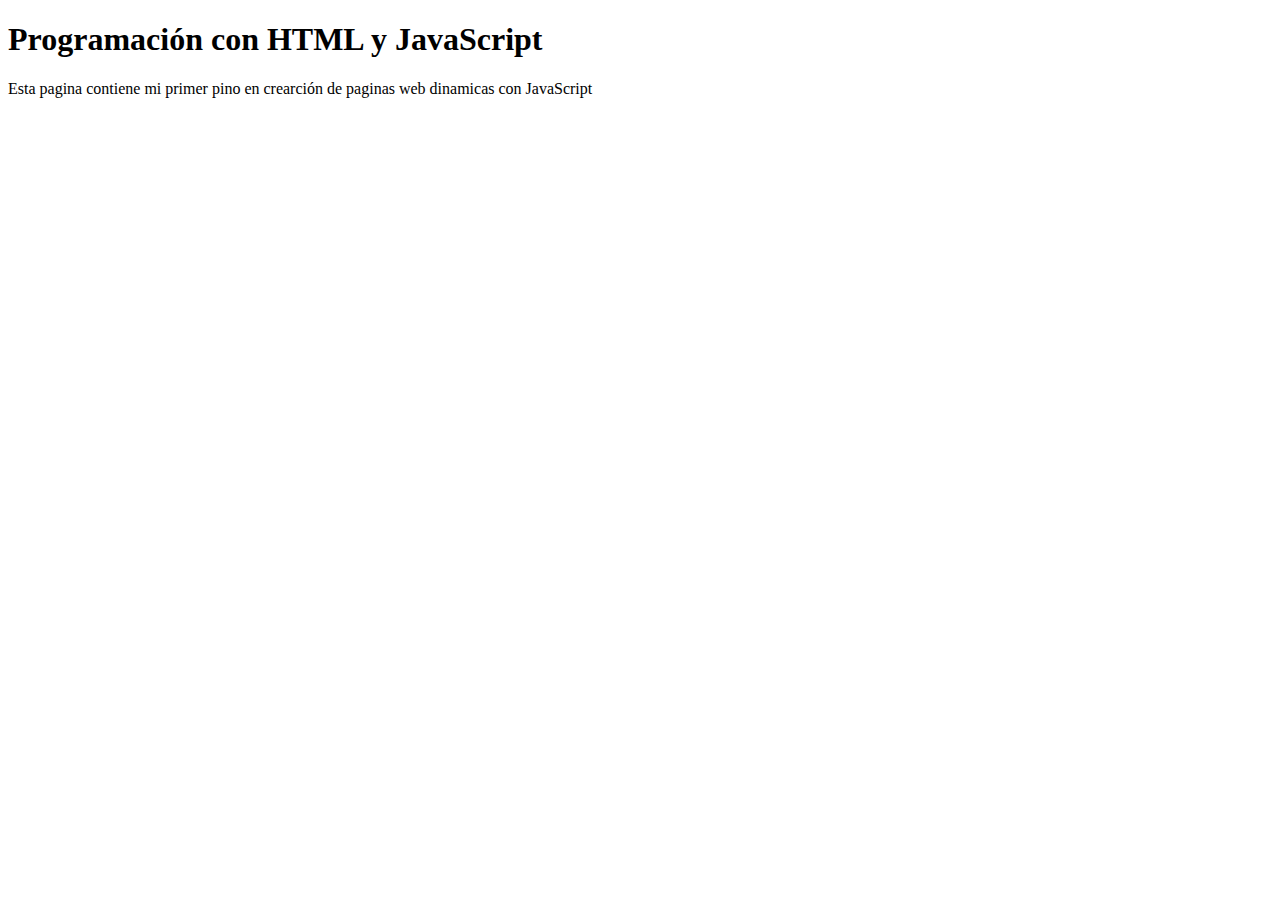
<file: HTMLyJavaScript/index.html>
<!DOCTYPE html>
<html>
<head>
	<meta charset="utf-8"/>
	<script type="text/javascript" src="alert.js"></script>
	<title>MI primer proyecto con HTML y JavaScript</title>
</head>
<body>
	<h1>Programación con HTML y JavaScript</h1>
	<p>Esta pagina contiene mi primer pino en crearción de paginas web dinamicas con JavaScript</p>
</body>
</html>
</file>
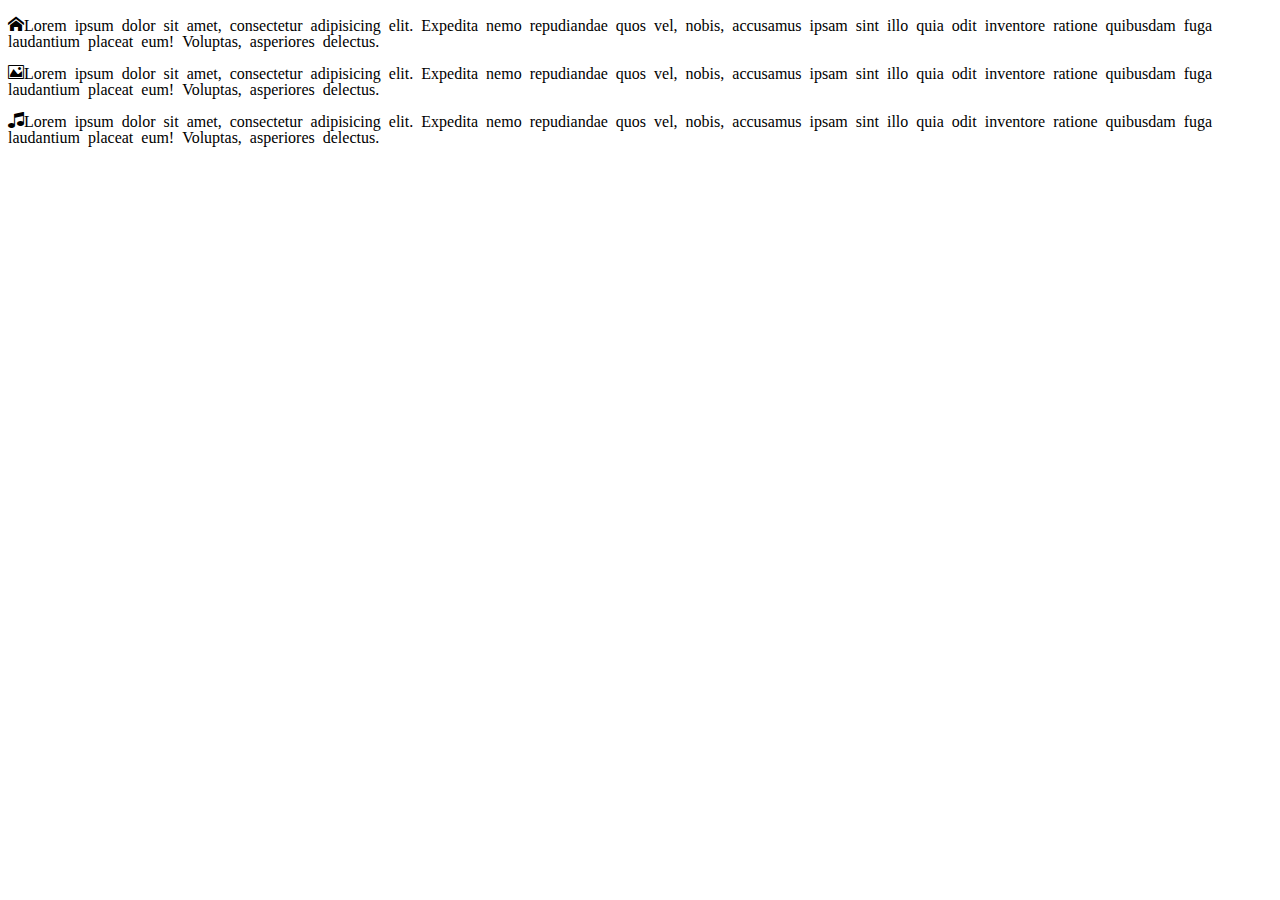
<file: desarrollo-web-online-master/icon-fonts/index.html>
<!DOCTYPE html>
<html lang="en">
<head>
  <meta charset="UTF-8">
  <title>Icon Fonts</title>
  <link rel="stylesheet" href="css/icons.css"/>
</head>
<body>
  <p class="icon-home">Lorem ipsum dolor sit amet, consectetur adipisicing elit. Expedita nemo repudiandae quos vel, nobis, accusamus ipsam sint illo quia odit inventore ratione quibusdam fuga laudantium placeat eum! Voluptas, asperiores delectus.</p>
  <p class="icon-image">Lorem ipsum dolor sit amet, consectetur adipisicing elit. Expedita nemo repudiandae quos vel, nobis, accusamus ipsam sint illo quia odit inventore ratione quibusdam fuga laudantium placeat eum! Voluptas, asperiores delectus.</p>
  <p class="icon-music">Lorem ipsum dolor sit amet, consectetur adipisicing elit. Expedita nemo repudiandae quos vel, nobis, accusamus ipsam sint illo quia odit inventore ratione quibusdam fuga laudantium placeat eum! Voluptas, asperiores delectus.</p>
</body>
</html>
</file>
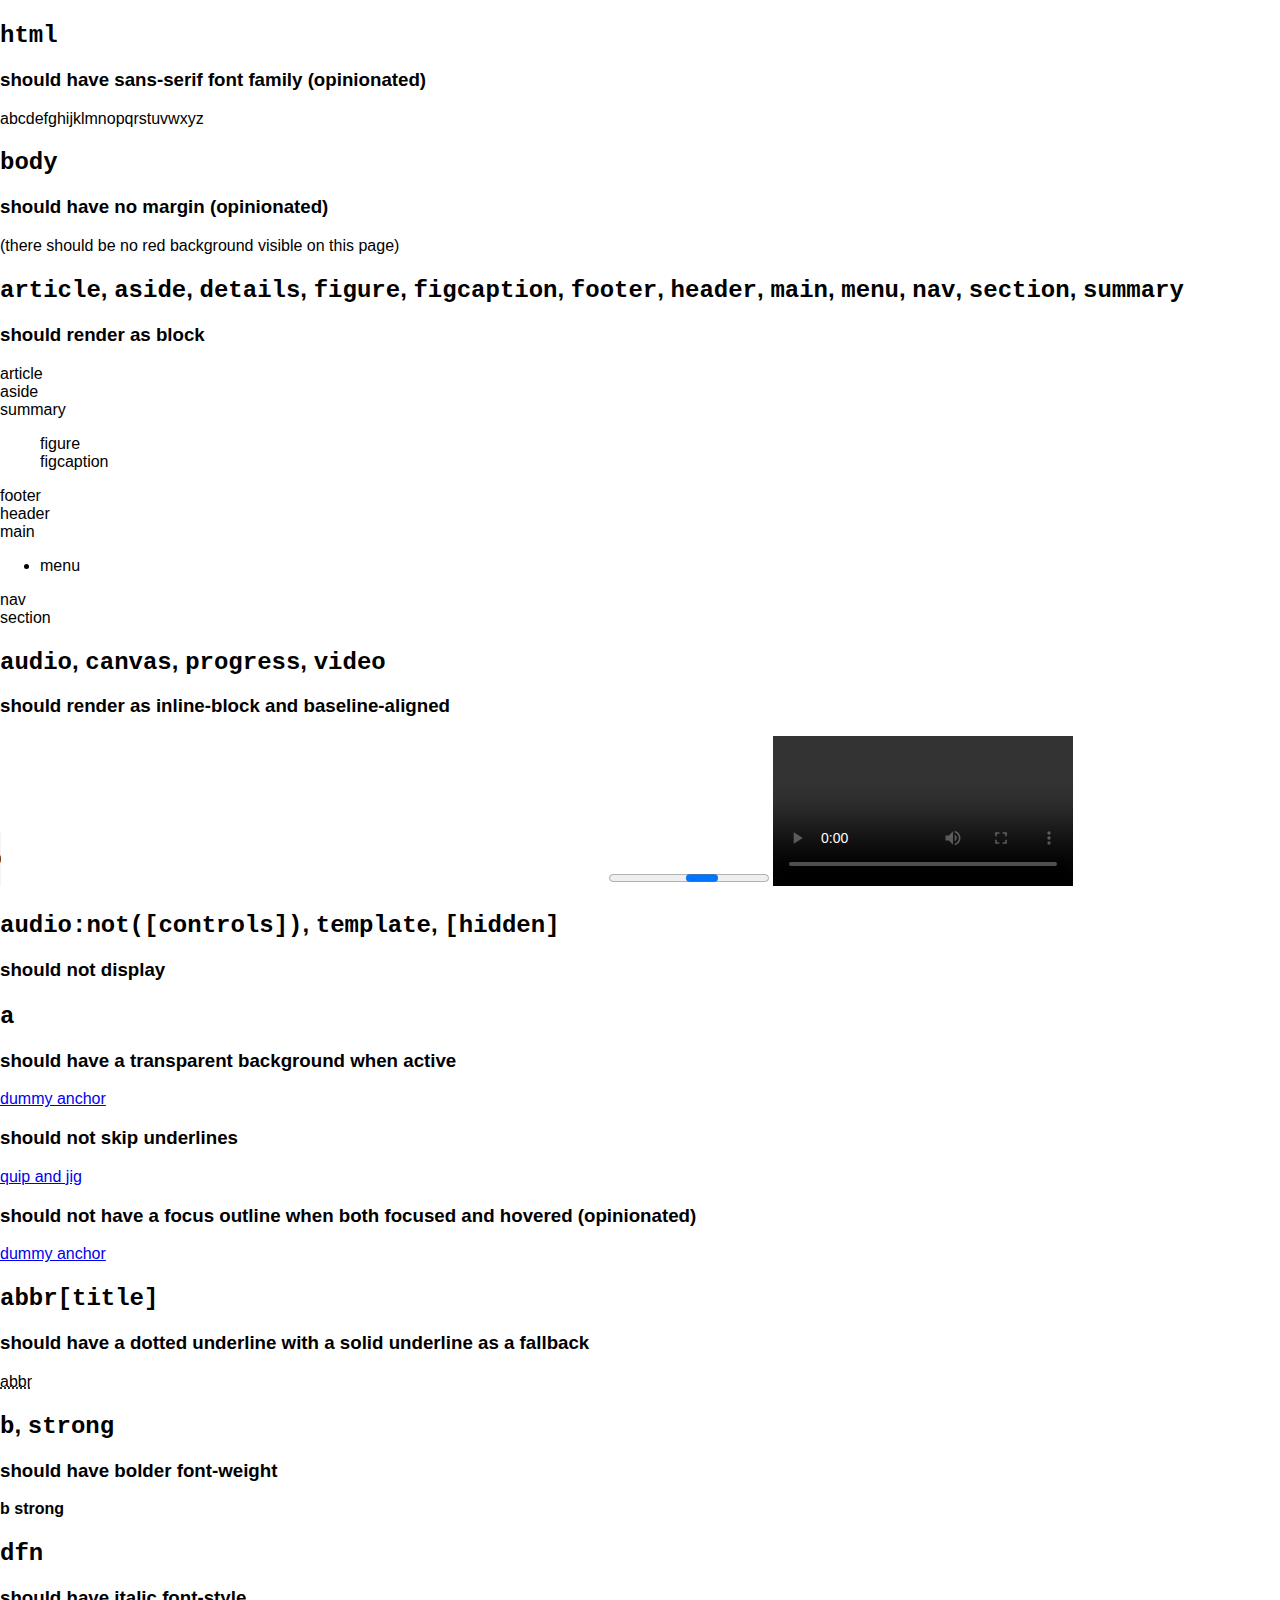
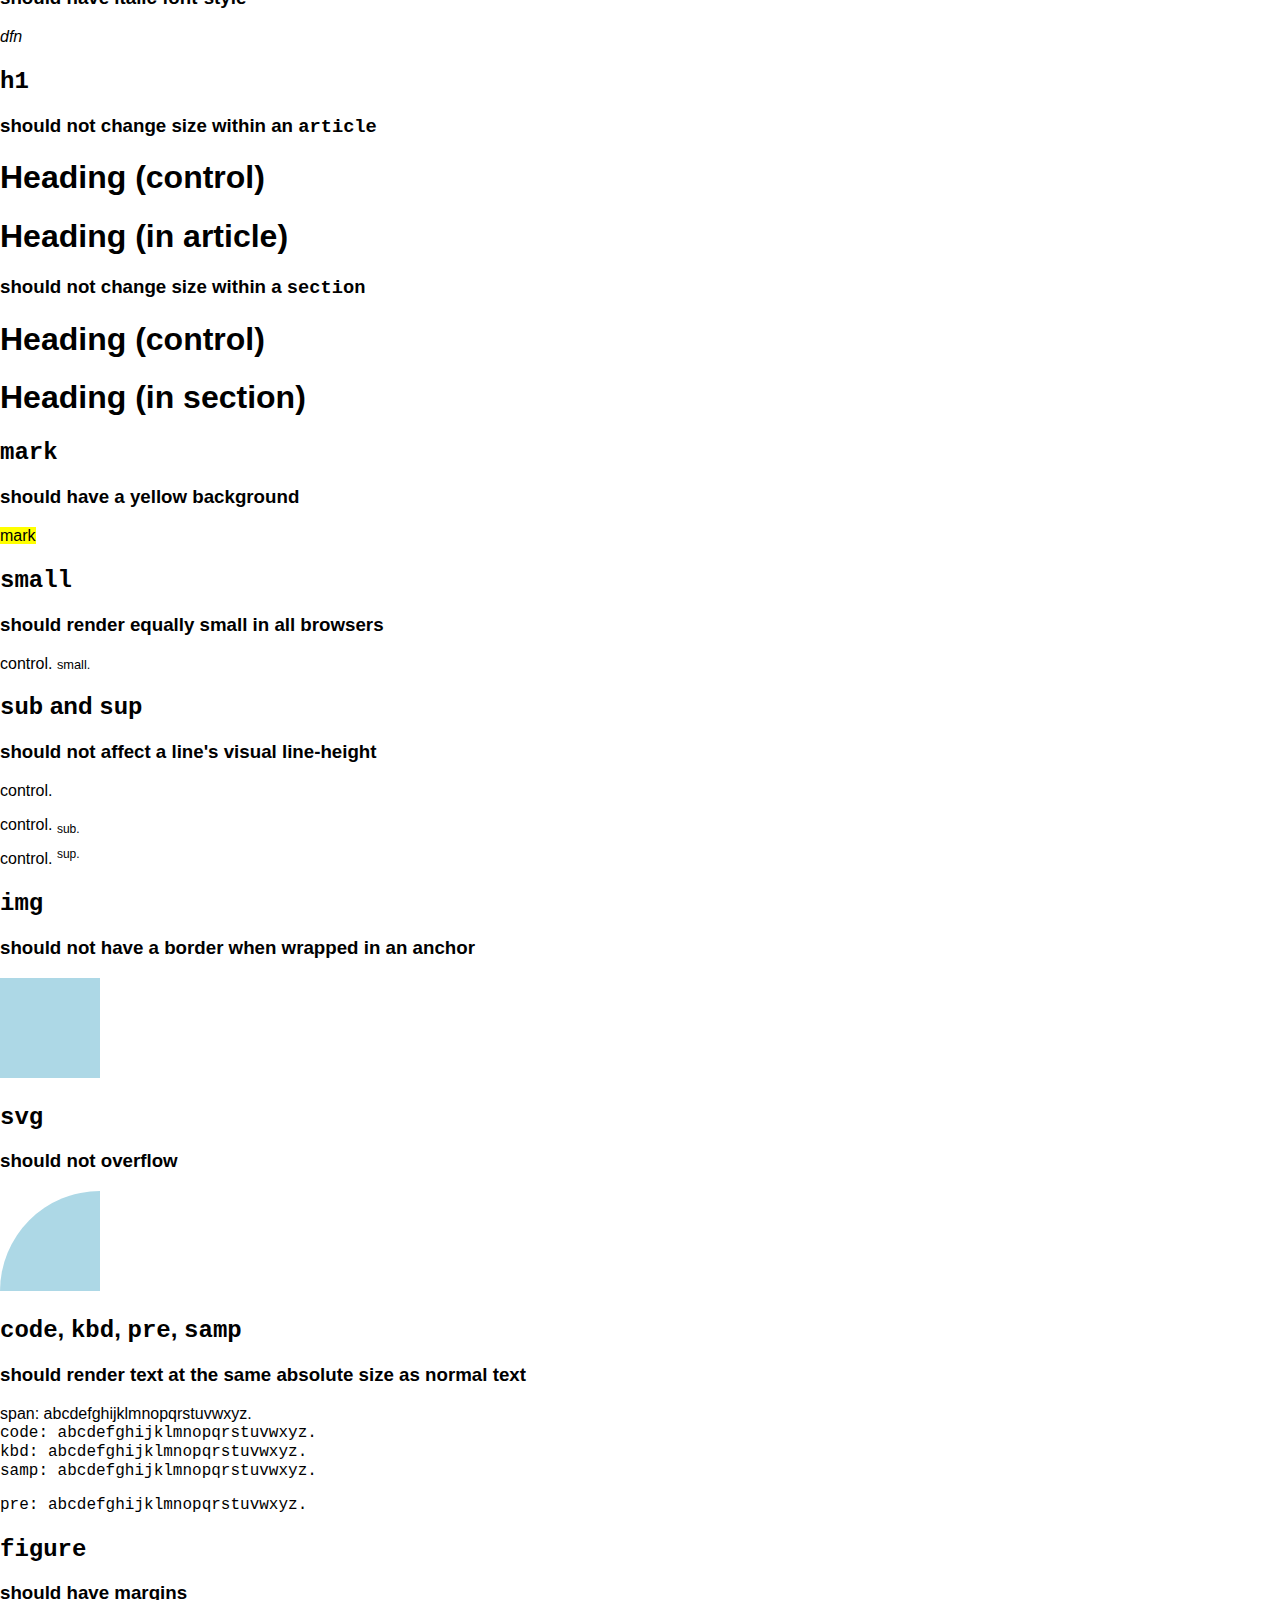
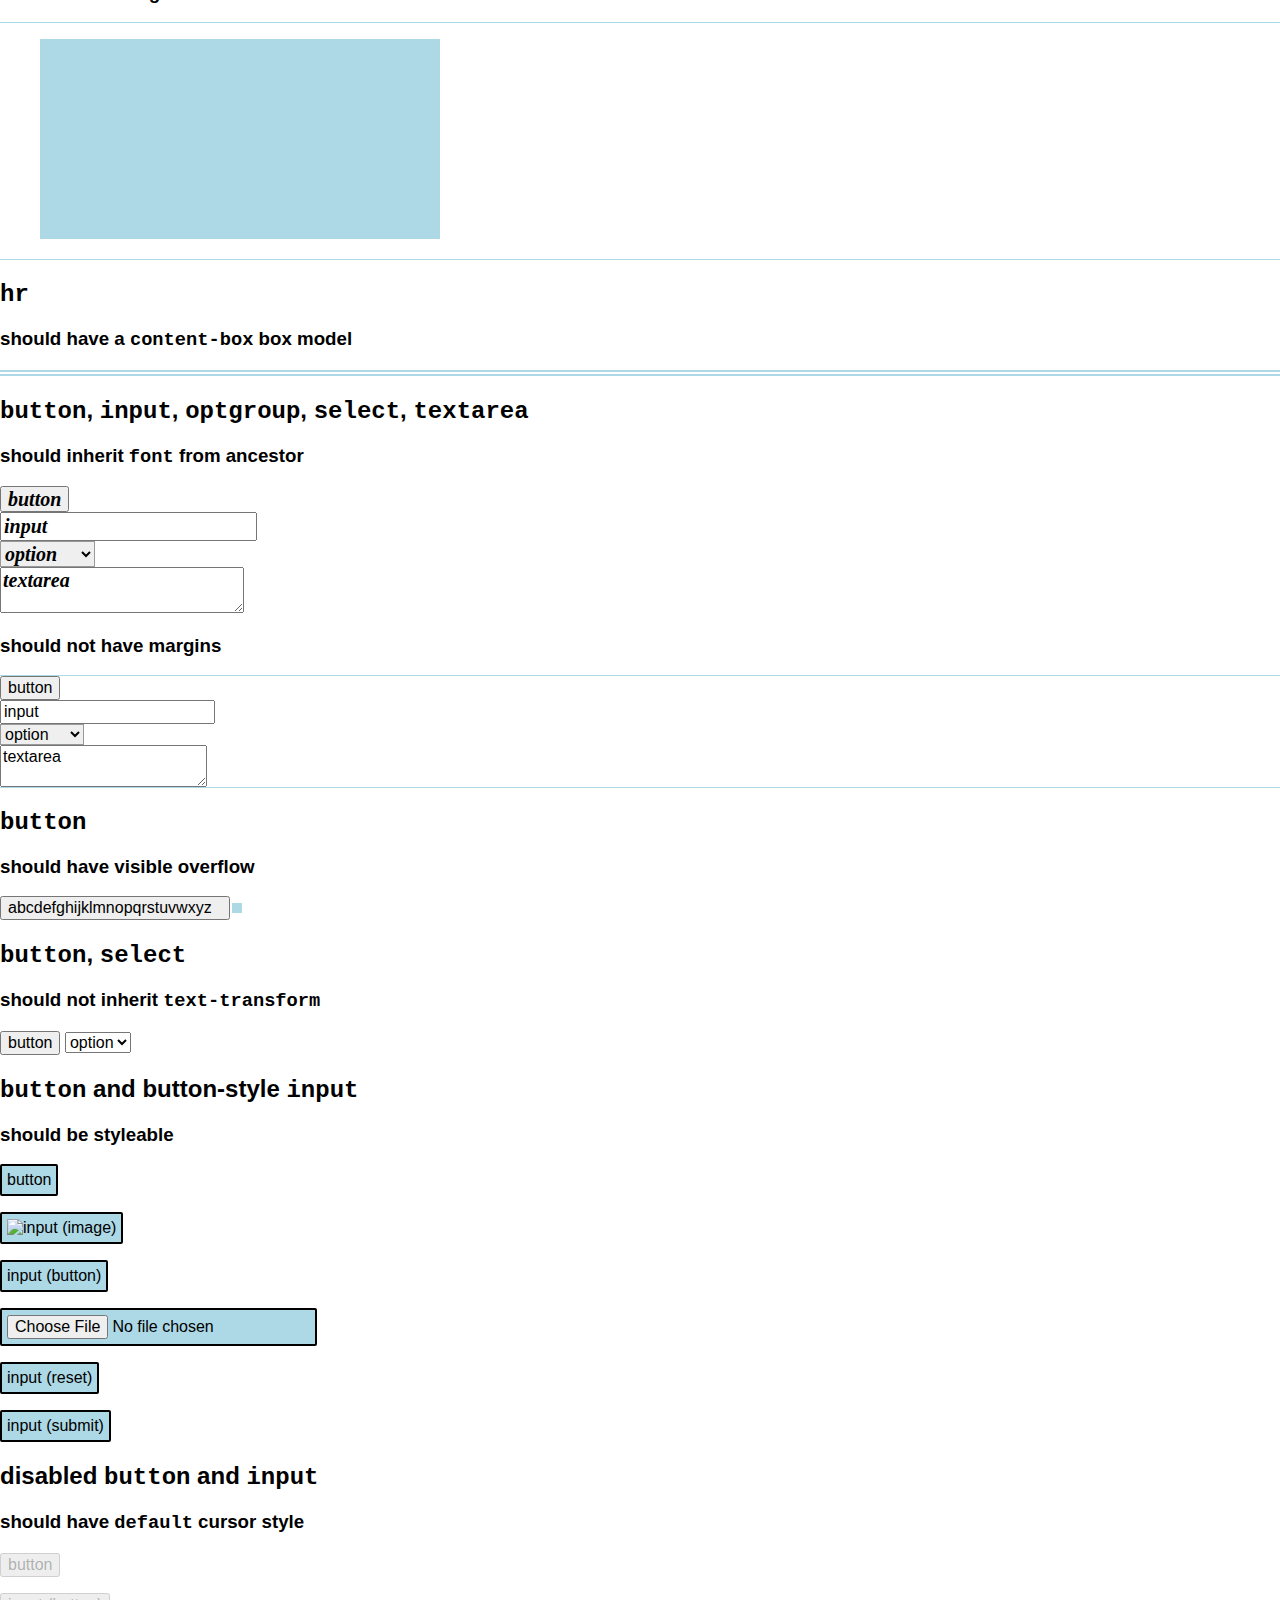
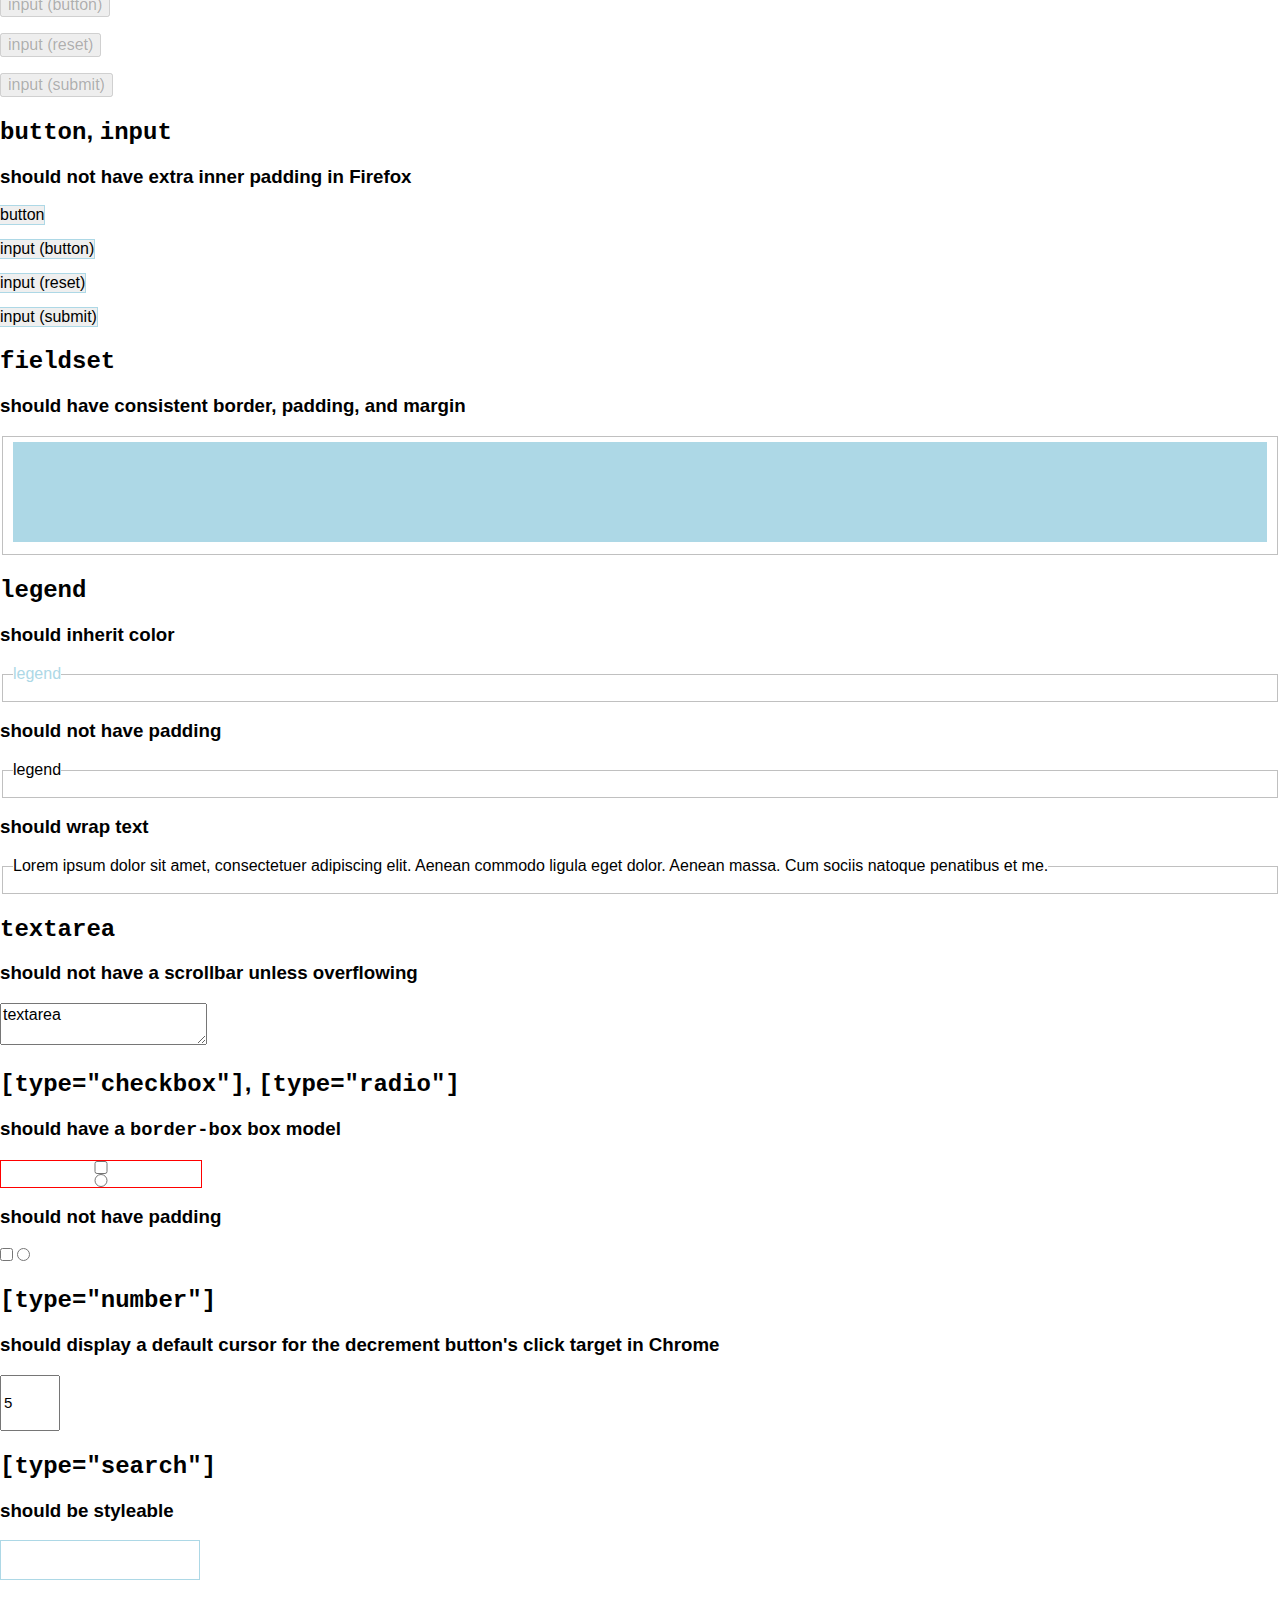
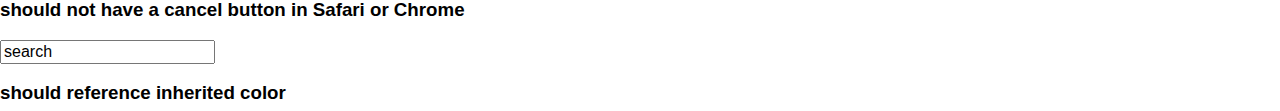
<file: desarrollo-web-online-master/normalize-reset/index.html>
<!DOCTYPE html>
<html lang="en">
<head>
  <meta charset="UTF-8">
  <title>Reset y Normalize</title>
  <link rel="stylesheet" href="css/normalize.css"/>

</head>
<body>
  <div class="Test">


    <h2 class="Test-describe"><code>html</code></h2>
    <h3 class="Test-it">should have sans-serif font family (opinionated)</h3>
    <div class="Test-run">
      abcdefghijklmnopqrstuvwxyz
    </div>

    <h2 class="Test-describe"><code>body</code></h2>
    <h3 class="Test-it">should have no margin (opinionated)</h3>
    <div class="Test-run">
      (there should be no red background visible on this page)
    </div>

    <h2 class="Test-describe">
      <code>article</code>, <code>aside</code>, <code>details</code>,
      <code>figure</code>, <code>figcaption</code>, <code>footer</code>,
      <code>header</code>, <code>main</code>,
      <code>menu</code>, <code>nav</code>, <code>section</code>,
      <code>summary</code>
    </h2>
    <h3 class="Test-it">should render as block</h3>
    <div class="Test-run Test-run--highlightEl">
      <article>article</article>
      <aside>aside</aside>
      <details>
        <summary>summary</summary>
        details
      </details>
      <figure>
        figure
        <figcaption>figcaption</figcaption>
      </figure>
      <footer>footer</footer>
      <header>header</header>
      <main>main</main>
      <menu><li>menu</li></menu>
      <nav>nav</nav>
      <section>section</section>
    </div>

    <h2 class="Test-describe"><code>audio</code>, <code>canvas</code>, <code>progress</code>, <code>video</code></h2>
    <h3 class="Test-it">should render as inline-block and baseline-aligned</h3>
    <div class="Test-run Test-run--highlightEl">
      <audio controls>audio</audio>
      <canvas>canvas</canvas>
      <progress>progress</progress>
      <video controls>video</video>
    </div>

    <h2 class="Test-describe"><code>audio:not([controls])</code>, <code>template</code>, <code>[hidden]</code></h2>
    <h3 class="Test-it">should not display</h3>
    <div class="Test-run Test-run--highlightEl">
      <audio>audio</audio>
      <template>
        <h1>{{title}}</h1>
        <content></content>
      </template>
      <p hidden>This should be hidden</p>
    </div>

    <h2 class="Test-describe"><code>a</code></h2>
    <h3 class="Test-it">should have a transparent background when active</h3>
    <div class="Test-run">
      <a href="#non">dummy anchor</a>
    </div>
    <h3 class="Test-it">should not skip underlines</h3>
    <div class="Test-run">
      <a href="#non">quip and jig</a>
    </div>
    <h3 class="Test-it">should not have a focus outline when both focused and hovered (opinionated)</h3>
    <div class="Test-run">
      <a href="#non">dummy anchor</a>
    </div>

    <h2 class="Test-describe"><code>abbr[title]</code></h2>
    <h3 class="Test-it">should have a dotted underline with a solid underline as a fallback</h3>
    <div class="Test-run">
      <abbr title="abbreviation">abbr</abbr>
    </div>

    <h2 class="Test-describe"><code>b</code>, <code>strong</code></h2>
    <h3 class="Test-it">should have bolder font-weight</h3>
    <div class="Test-run">
      <b>b</b>
      <strong>strong</strong>
    </div>

    <h2 class="Test-describe"><code>dfn</code></h2>
    <h3 class="Test-it">should have italic font-style</h3>
    <div class="Test-run">
      <dfn>dfn</dfn>
    </div>

    <h2 class="Test-describe"><code>h1</code></h2>
    <h3 class="Test-it">should not change size within an <code>article</code></h3>
    <div class="Test-run">
      <h1>Heading (control)</h1>
      <article>
        <h1>Heading (in article)</h1>
      </article>
    </div>
    <h3 class="Test-it">should not change size within a <code>section</code></h3>
    <div class="Test-run">
      <h1>Heading (control)</h1>
      <section>
        <h1>Heading (in section)</h1>
      </section>
    </div>

    <h2 class="Test-describe"><code>mark</code></h2>
    <h3 class="Test-it">should have a yellow background</h3>
    <div class="Test-run">
      <mark>mark</mark>
    </div>

    <h2 class="Test-describe"><code>small</code></h2>
    <h3 class="Test-it">should render equally small in all browsers</h3>
    <div class="Test-run">
      control. <small>small.</small>
    </div>

    <h2 class="Test-describe"><code>sub</code> and <code>sup</code></h2>
    <h3 class="Test-it">should not affect a line's visual line-height</h3>
    <div class="Test-run Test-run--highlightEl">
      <p>control.</p>
      <p>control. <sub>sub.</sub></p>
      <p>control. <sup>sup.</sup></p>
    </div>

    <h2 class="Test-describe"><code>img</code></h2>
    <h3 class="Test-it">should not have a border when wrapped in an anchor</h3>
    <div class="Test-run">
      <a href="#non">
        <!-- scaled-up 1px image -->
        <img style="background-color:#ADD8E6" src="[data-uri]" width="100" height="100">
      </a>
    </div>

    <h2 class="Test-describe"><code>svg</code></h2>
    <h3 class="Test-it">should not overflow</h3>
    <div class="Test-run Test-run--highlightEl">
      <svg width="100px" height="100px">
        <circle cx="100" cy="100" r="100" fill="#ADD8E6" />
      </svg>
    </div>

    <h2 class="Test-describe"><code>code</code>, <code>kbd</code>, <code>pre</code>, <code>samp</code></h2>
    <h3 class="Test-it">should render text at the same absolute size as normal text</h3>
    <div class="Test-run">
      <span>span: abcdefghijklmnopqrstuvwxyz.</span><br>
      <code>code: abcdefghijklmnopqrstuvwxyz.</code><br>
      <kbd>kbd: abcdefghijklmnopqrstuvwxyz.</kbd><br>
      <samp>samp: abcdefghijklmnopqrstuvwxyz.</samp>
      <pre>pre: abcdefghijklmnopqrstuvwxyz.</pre>
    </div>

    <h2 class="Test-describe"><code>figure</code></h2>
    <h3 class="Test-it">should have margins</h3>
    <div class="Test-run" style="outline:1px solid #ADD8E6; overflow:hidden;">
      <figure>
        <img style="background-color:#ADD8E6" src="[data-uri]" width="400" height="200">
      </figure>
    </div>

    <h2 class="Test-describe"><code>hr</code></h2>
    <h3 class="Test-it">should have a <code>content-box</code> box model</h3>
    <div class="Test-run" style="">
      <hr style="height:2px; border:solid #ADD8E6; border-width:2px 0;">
    </div>

    <h2 class="Test-describe"><code>button</code>, <code>input</code>, <code>optgroup</code>, <code>select</code>, <code>textarea</code></h2>
    <h3 class="Test-it">should inherit <code>font</code> from ancestor</h3>
    <div class="Test-run" style="font:bold italic 20px/1 serif;">
      <button>button</button><br>
      <input value="input"><br>
      <select style="border:1px solid #999;">
        <optgroup label="optgroup">
          <option>option</option>
        </optgroup>
        <option>option</option>
      </select><br>
      <textarea>textarea</textarea>
    </div>
    <h3 class="Test-it">should not have margins</h3>
    <div class="Test-run" id="form-collection-margins">
      <style>
        #form-collection-margins {
          outline: 1px solid #ADD8E6;
          overflow: hidden;
        }

        #form-collection-margins button,
        #form-collection-margins input,
        #form-collection-margins select,
        #form-collection-margins textarea {
          display: block;
        }
      </style>
      <button>button</button>
      <input value="input">
      <select style="border:1px solid #999;">
        <optgroup label="optgroup">
          <option>option</option>
        </optgroup>
        <option>option</option>
      </select>
      <textarea>textarea</textarea>
    </div>

    <h2 class="Test-describe"><code>button</code></h2>
    <h3 class="Test-it">should have visible overflow</h3>
    <div class="Test-run" id="button-overflow">
      <style>
        #button-overflow button:after {
          content: "";
          background: #ADD8E6;
          display: inline-block;
          height: 10px;
          position:relative;
          right: -20px;
          width: 10px;
        }
      </style>
      <button>abcdefghijklmnopqrstuvwxyz</button>
    </div>

    <h2 class="Test-describe"><code>button</code>, <code>select</code></h2>
    <h3 class="Test-it">should not inherit <code>text-transform</code></h3>
    <div class="Test-run" style="text-transform:uppercase">
      <button>button</button>
      <select><option>option</option></select>
    </div>

    <h2 class="Test-describe"><code>button</code> and button-style <code>input</code></h2>
    <h3 class="Test-it">should be styleable</h3>
    <div class="Test-run" id="button-like-style">
      <style>
        #button-like-style button,
        #button-like-style input {
          background: #ADD8E6;
          border: 2px solid black;
          border-radius: 2px;
          padding: 5px;
        }
      </style>
      <p><button>button</button></p>
      <p><input type="image" src="//placehold.it/90x24" alt="input (image)"></p>
      <p><input type="button" value="input (button)"></p>
      <p><input type="file" value="input (file)"></p>
      <p><input type="reset" value="input (reset)"></p>
      <p><input type="submit" value="input (submit)"></p>
    </div>

    <h2 class="Test-describe">disabled <code>button</code> and <code>input</code></h2>
    <h3 class="Test-it">should have <code>default</code> cursor style</h3>
    <div class="Test-run">
      <p><button disabled>button</button></p>
      <p><input disabled type="button" value="input (button)"></p>
      <p><input disabled type="reset" value="input (reset)"></p>
      <p><input disabled type="submit" value="input (submit)"></p>
    </div>

    <h2 class="Test-describe"><code>button</code>, <code>input</code></h2>
    <h3 class="Test-it">should not have extra inner padding in Firefox</h3>
    <div class="Test-run" id="button-input-padding">
      <style>
        #button-input-padding button,
        #button-input-padding input {
          border: 0;
          padding: 0;
          outline: 1px solid #ADD8E6;
        }
      </style>
      <p><button>button</button></p>
      <p><input type="button" value="input (button)"></p>
      <p><input type="reset" value="input (reset)"></p>
      <p><input type="submit" value="input (submit)"></p>
    </div>

    <h2 class="Test-describe"><code>fieldset</code></h2>
    <h3 class="Test-it">should have consistent border, padding, and margin</h3>
    <div class="Test-run">
      <fieldset>
        <div style="width:100%; height:100px; background:#ADD8E6;"></div>
      </fieldset>
    </div>

    <h2 class="Test-describe"><code>legend</code></h2>
    <h3 class="Test-it">should inherit color</h3>
    <div class="Test-run" style="color:#ADD8E6;">
      <fieldset>
        <legend>legend</legend>
      </fieldset>
    </div>
    <h3 class="Test-it">should not have padding</h3>
    <div class="Test-run">
      <fieldset>
        <legend>legend</legend>
      </fieldset>
    </div>
    <h3 class="Test-it">should wrap text</h3>
    <div class="Test-run">
      <fieldset>
        <legend>Lorem ipsum dolor sit amet, consectetuer adipiscing elit. Aenean commodo ligula eget dolor. Aenean massa. Cum sociis natoque penatibus et me.</legend>
      </fieldset>
    </div>

    <h2 class="Test-describe"><code>textarea</code></h2>
    <h3 class="Test-it">should not have a scrollbar unless overflowing</h3>
    <div class="Test-run">
      <textarea>textarea</textarea>
    </div>

    <h2 class="Test-describe"><code>[type="checkbox"]</code>, <code>[type="radio"]</code></h2>
    <h3 class="Test-it">should have a <code>border-box</code> box model</h3>
    <div class="Test-run Test-run--highlightEl" id="radio-box-model">
      <style>
        #radio-box-model {
          width: 200px;
          border: 1px solid red;
        }

        #radio-box-model input {
          width: 100%;
          border: 5px solid #ADD8E6;
          display: block;
          position: relative;
        }
      </style>
      <input type="checkbox">
      <input type="radio" name="rad">
    </div>
    <h3 class="Test-it">should not have padding</h3>
    <div class="Test-run Test-run--highlightEl">
      <input type="checkbox">
      <input type="radio" name="rad">
    </div>

    <h2 class="Test-describe"><code>[type="number"]</code></h2>
    <h3 class="Test-it">should display a default cursor for the decrement button's click target in Chrome</h3>
    <div class="Test-run">
      <input style="height:50px; font-size:15px;" type="number" id="in" min="0" max="10" value="5">
    </div>

    <h2 class="Test-describe"><code>[type="search"]</code></h2>
    <h3 class="Test-it">should be styleable</h3>
    <div class="Test-run">
      <input type="search" style="border:1px solid #ADD8E6; padding:10px; width:200px;">
    </div>
    <h3 class="Test-it">should not have a cancel button in Safari or Chrome</h3>
    <div class="Test-run">
      <input type="search" value="search">
    </div>
    <h3 class="Test-it">should reference inherited color</h3>
    <div class="Test-run">
      <input type="text" placeholder="Text goes here" style="background-color: black; color: orange;">
    </div>

  </div>
</body>
</html>
</file>
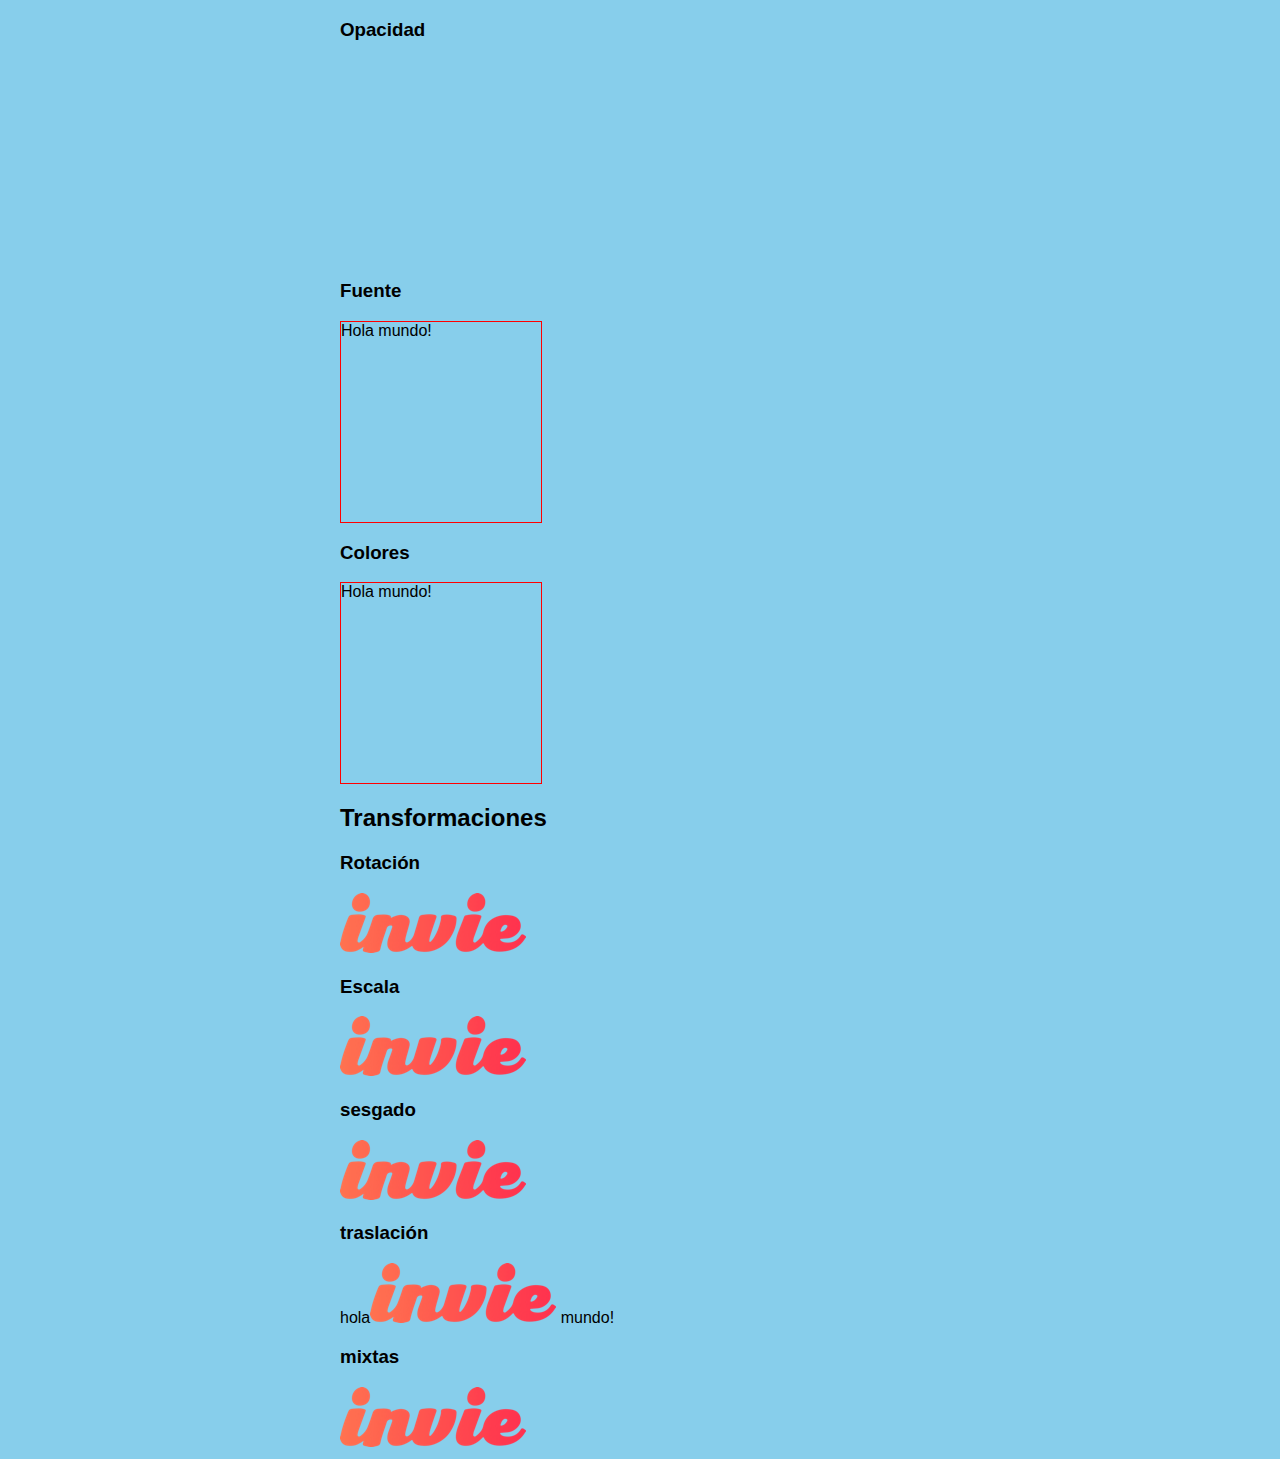
<file: desarrollo-web-online-master/transiciones-transformaciones/index.html>
<!DOCTYPE html>
<html lang="en">
<head>
  <meta charset="UTF-8">
  <title>Transiciones</title>
  <link rel="stylesheet" href="css/transitions.css"/>
</head>
<body>
  <div class="contenedor">
    <h3>Opacidad</h3>
    <div class="transicion caja opacity">Hola mundo!</div>

    <h3>Fuente</h3>
    <div class="transicion caja fuente">Hola mundo!</div>

    <h3>Colores</h3>
    <div class="transicion caja colores">Hola mundo!</div>

    <h2>Transformaciones</h2>

    <h3>Rotación</h3>
    <img class="transicion rotacion" src="images/invie.png" width="186" height="60"/>

    <h3>Escala</h3>
    <img class="transicion escala" src="images/invie.png" width="186" height="60"/>

    <h3>sesgado</h3>
    <img class="transicion sesgado" src="images/invie.png" width="186" height="60"/>
    <h3>traslación</h3>

    <span>hola</span><img class="transicion traslacion" src="images/invie.png" width="186" height="60"/> <span>mundo!</span>
    <h3>mixtas</h3>
    <img class="transicion mixtas" src="images/invie.png" width="186" height="60"/>
  </div>
</body>
</html>
</file>
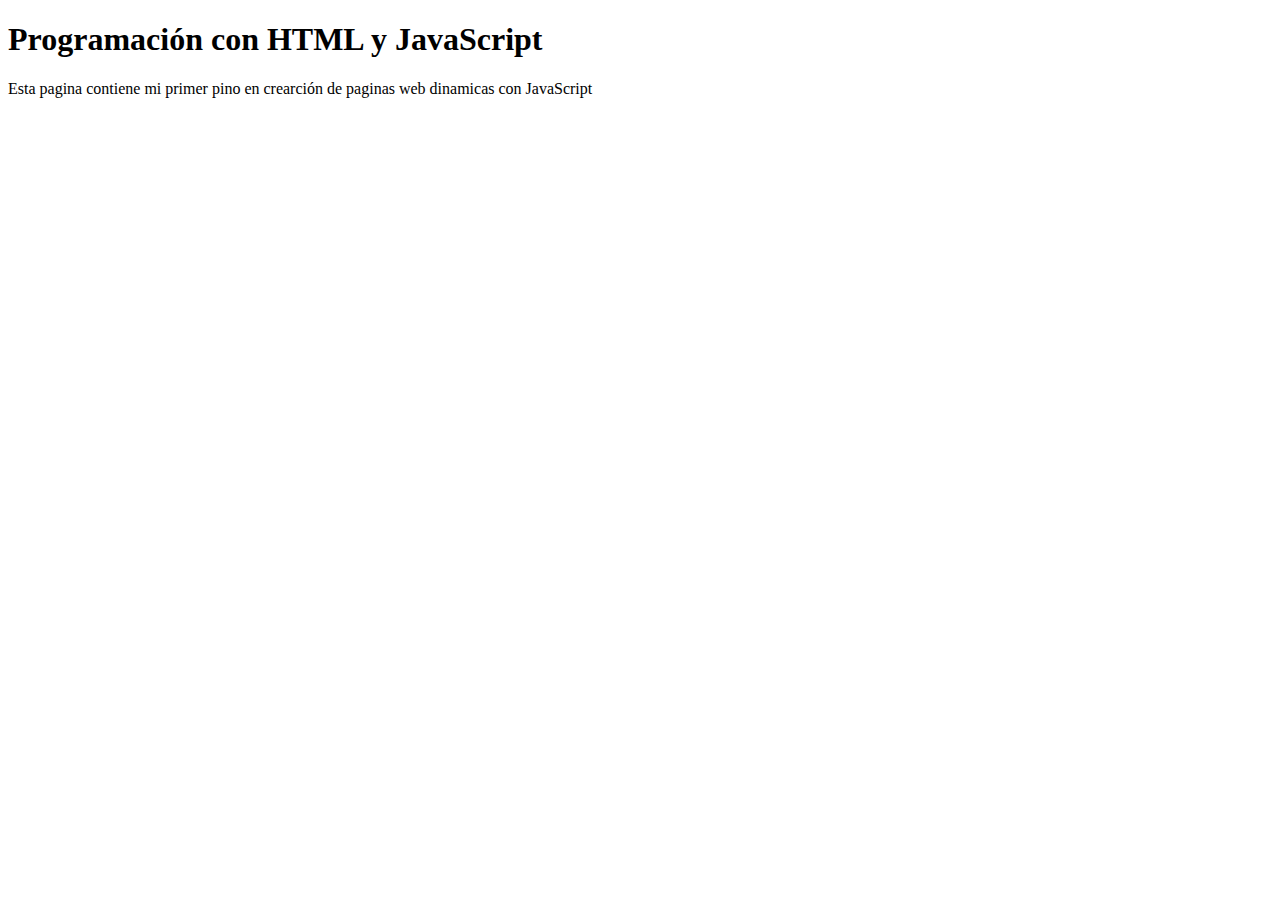
<file: HTMLyJavaScript/clase1.html>
<!DOCTYPE html>
<html>
<head>
	<meta charset="utf-8"/>
	<script type="text/javascript" src="alert.js"></script>
	<title>MI primer proyecto con HTML y JavaScript</title>
</head>
<body>
	<div class="pepito" style="my.css">
		<h1>Programación con HTML y JavaScript</h1>
		<p>Esta pagina contiene mi primer pino en crearción de paginas web dinamicas con JavaScript</p>
	</div>
</body>
</html>
</file>
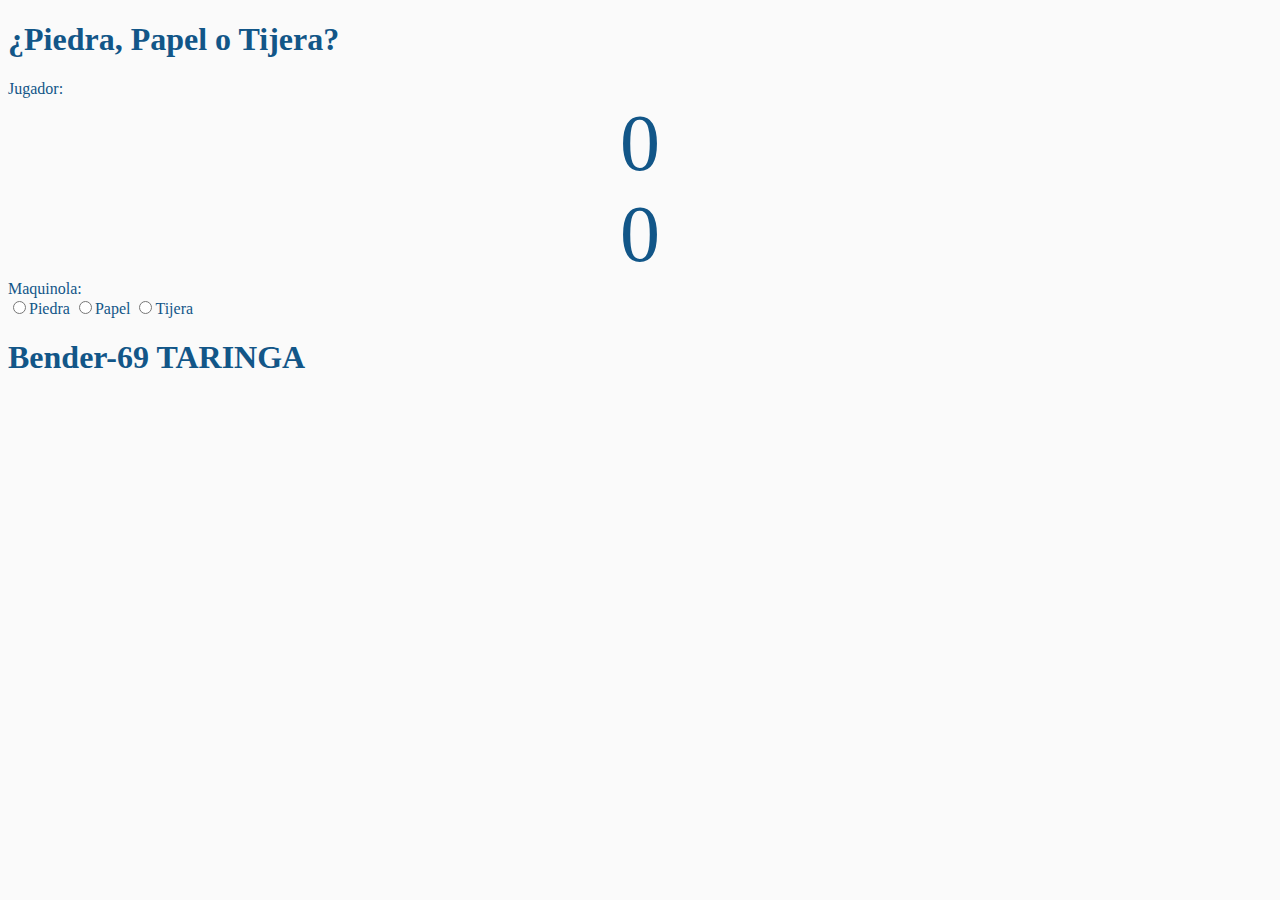
<file: HTMLyJavaScript/test.html>
<!DOCTYPE html>
<html>
<head>
        <meta http-equiv="Content-Type" content="text/html; charset=UTF-8" />
    <script src="js/jquery-3.1.0.min.js"></script>
    <script type="text/javascript" src="js/test1.js"></script>
    <link rel="stylesheet" type="text/css" href="style.css"/>
</head>
<body>
        <h1>¿Piedra, Papel o Tijera?</h1>
    <div class="u">Jugador: </div><div class="usuario">0</div>
    <div class="ordenador">0</div><div class="o">Maquinola: </div>
    <div class="clear"></div>
    <div id="resultado"></div>
    <div id="opciones">
        <input type="radio" name="elemento" id="piedra" value="piedra"><label for="piedra">Piedra</label>
        <input type="radio" name="elemento" id="papel" value="papel"><label for="papel">Papel</label>
        <input type="radio" name="elemento" id="tijera" value="tijera"><label for="tijera">Tijera</label>
    </div>
    <h1>Bender-69 TARINGA</h1>
</body>
</html>
</file>
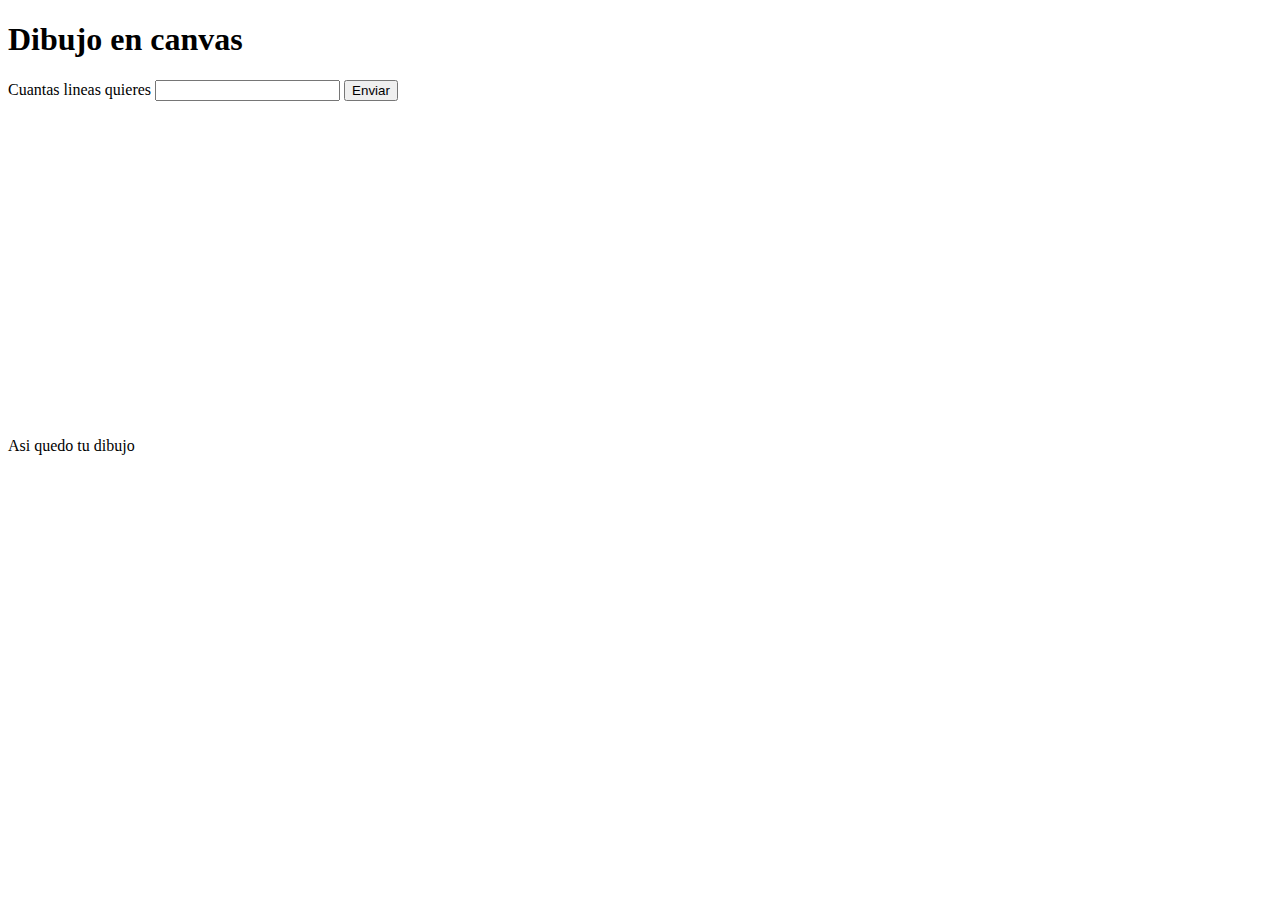
<file: HTMLyJavaScript/Edad/miedad.html>
<!DOCTYPE html>
<html>
<head>
  <meta charset="utf-8"/>
  <title>Dibujando con camvas</title>
</head>
<body>
  <h1>Dibujo en canvas</h1>
  <p>Cuantas lineas quieres
  <input type="test" id="txtLineas"/>
  <input type="button" value="Enviar" id="botoncito"/>
  </p>
  <canvas id="dibujito" width="300" height="300"></canvas>
  <p>Asi quedo tu dibujo</p>
  <script src="dibujo.js"></script>
</body>
</html>
</file>
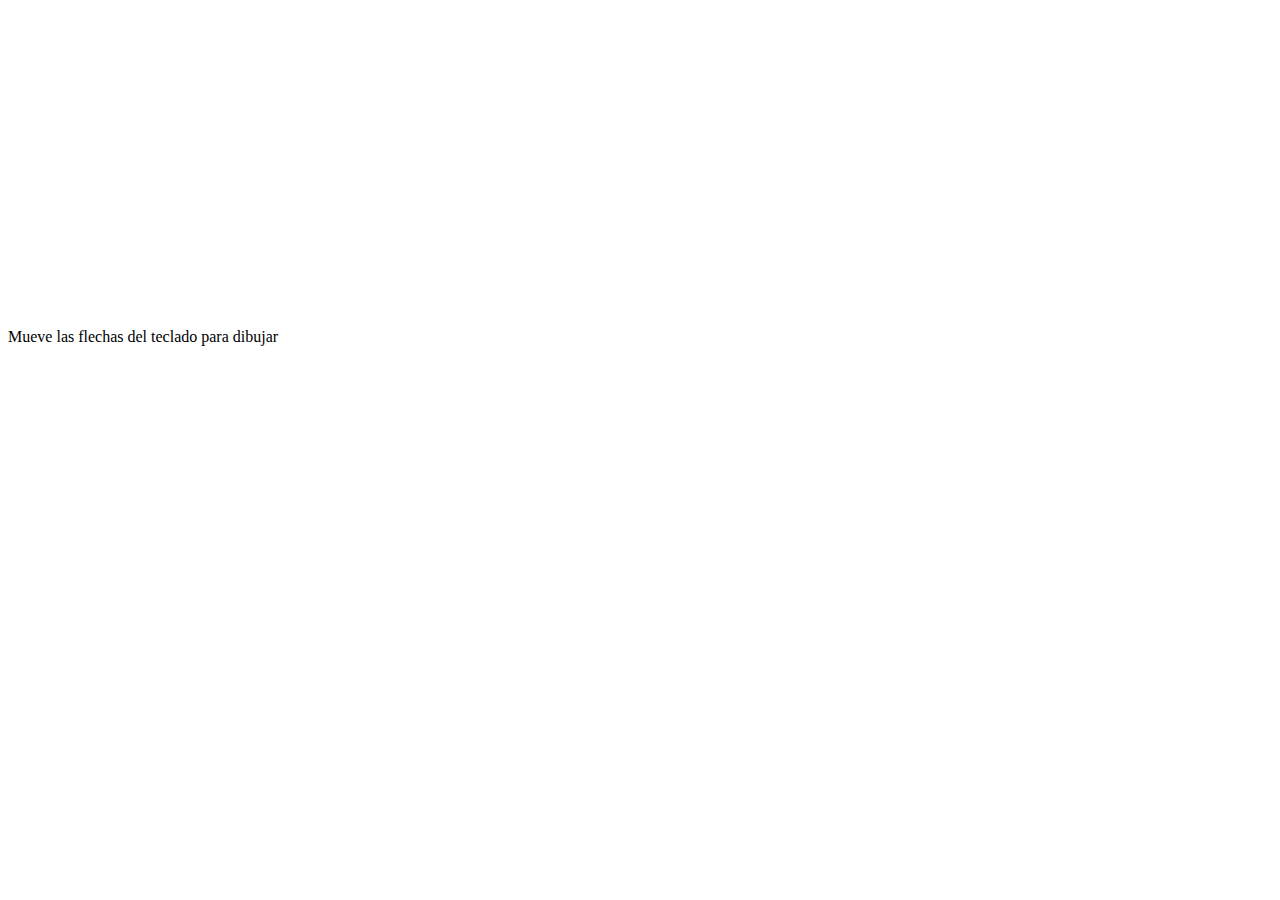
<file: HTMLyJavaScript/Teclas/flechas.html>
<!DOCTYPE html>
<html>
  <head>
    <meta charset="utf-8">
    <title>Dibujando con flechas</title>
  </head>
  <body>
    <canvas width="300" height="300" id="area_de_dibujo"></canvas>
    <p>Mueve las flechas del teclado para dibujar</p>
    <script src="eventos.js"></script>

  </body>
</html>
</file>
<file: desarrollo-web-online-master/icon-fonts/css/icons.css>
@font-face {
    font-family: 'icomoon';
    src:    url('../fonts/icomoon.eot?ft68yo');
    src:    url('../fonts/icomoon.eot?ft68yo#iefix') format('embedded-opentype'),
        url('../fonts/icomoon.ttf?ft68yo') format('truetype'),
        url('../fonts/icomoon.woff?ft68yo') format('woff'),
        url('../fonts/icomoon.svg?ft68yo#icomoon') format('svg');
    font-weight: normal;
    font-style: normal;
}

[class^="icon-"], [class*=" icon-"] {
    /* use !important to prevent issues with browser extensions that change fonts */
    font-family: 'icomoon' !important;
    speak: none;
    font-style: normal;
    font-weight: normal;
    font-variant: normal;
    text-transform: none;
    line-height: 1;

    /* Better Font Rendering =========== */
    -webkit-font-smoothing: antialiased;
    -moz-osx-font-smoothing: grayscale;
}

.icon-home:before {
    content: "\e900";
}
.icon-image:before {
    content: "\e901";
}
.icon-music:before {
    content: "\e902";
}
</file>
<file: desarrollo-web-online-master/transiciones-transformaciones/css/transitions.css>
/*background-color
background-position
background-size
border-color
border-width
color
border-radius
font-size
font-weight
height width
left right bottom top
padding
opacity
*/
body {
  background: skyblue;
}
.contenedor {
  margin: 0 auto;
  width: 600px;
  font-family: sans-serif;
}

.transicion {
  transition: .3s;
  /*transition: .3s opacity ease;*/
/*  transition-duration: .3s;
  transition-property: opacity;
  transition-timing-function: ease;*/
}

.caja {
  width: 200px;
  height: 200px;
  border: 1px solid red;
}

.opacity {
  opacity: 0;
}

.opacity:hover {
  opacity: 1;
}

.fuente:hover {
  font-size: 20px;
  font-weight: 600;
}

.colores:hover {
  color: red;
  background: yellow;
}

.rotacion:hover {
  transform: rotate(360deg);
}

.escala:hover {
  transform: scale(2);
}

.sesgado:hover {
  transform: skew(45deg);
}
body {
  perspective: 1000px;
}
.traslacion:hover {
  transform: translateZ(50px);
}

.mixtas:hover {
  transform: rotate(45deg) scale(2) skew(45deg) translateX(50px);
}
</file>
<file: HTMLyJavaScript/style.css>
body {
  background: #fafafa;
  color: #125688;
  font-family: montserrat
}

#main-conteiner {
  margin: 30px auto;
}

.site-footer {
  text-transform: uppercase;
  font-size: 12px;
}

.jugador {
  border: 1px solid #edeeee;
  font-size: 25px;
  border-radius: 3px;
  padding: 10px 10px;
}

.usuario,
.ordenador {
  font-size: 80px;
  text-align: center;
}

.opciones,
.resultado,
.marcador {
  text-align: center;
}
</file>
